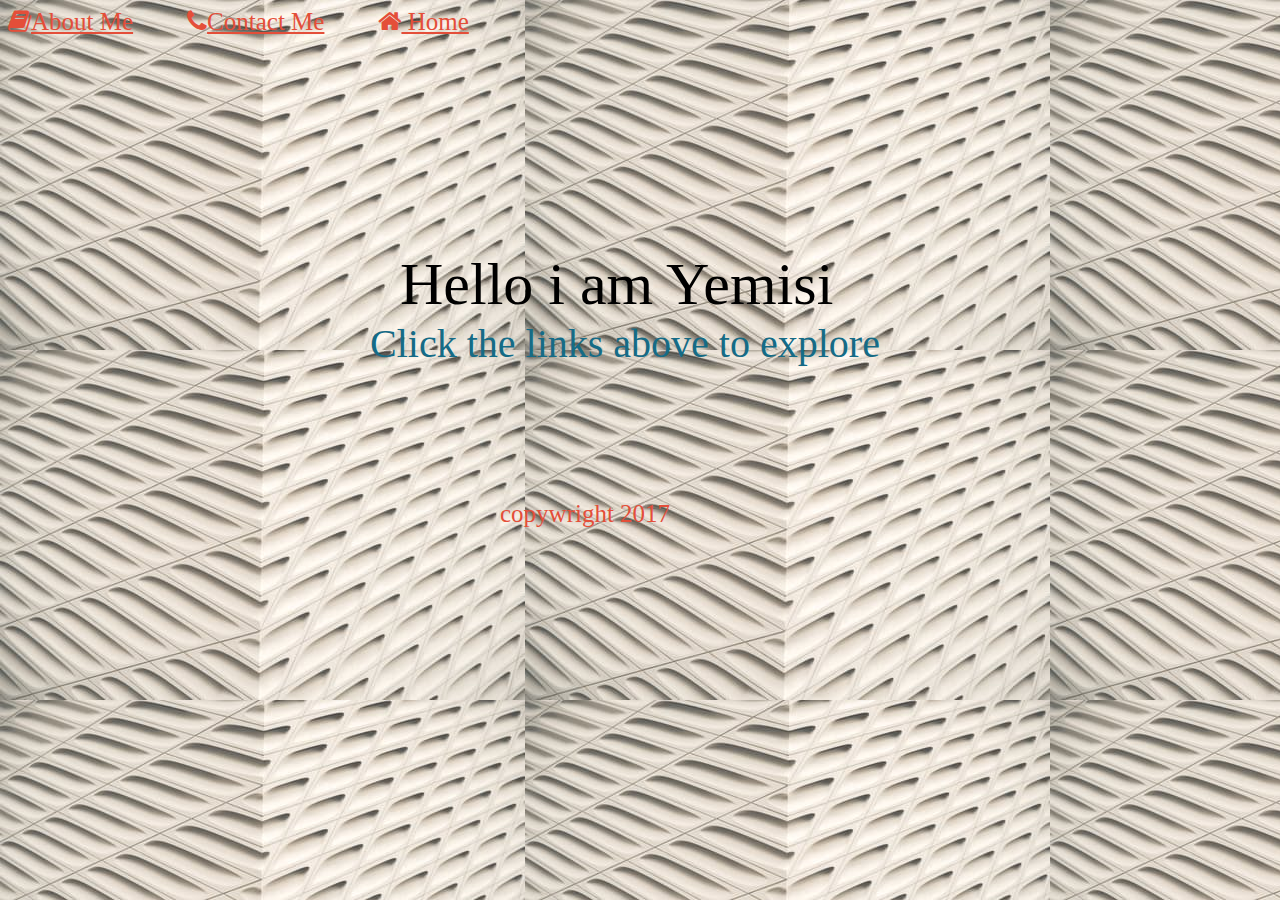
<file: index.html>
<html>
<title>Home</title>
<link rel="stylesheet" href="css/details.css" media="screen"  charset="utf-8">
    <link rel="stylesheet" href="fonts\font-awesome.min.css" media="screen" title="no title" charset="utf-8">
<body class= "wrapper">
<div class="homes">
  <a href=Aboutme.html><span class="fa fa-book"></span>About Me</a>
  <a href="contactme.html"><span class="fa fa-phone"></span>Contact Me</a>
  <a href="#"> <span class="fa fa-home"></span>  Home</a></div>
<div class="greet">Hello i am Yemisi </div>
<div class="greet2 ">Click the links above to explore </div>

<footer class="footer">copywright 2017</footer>

</body>
</file>
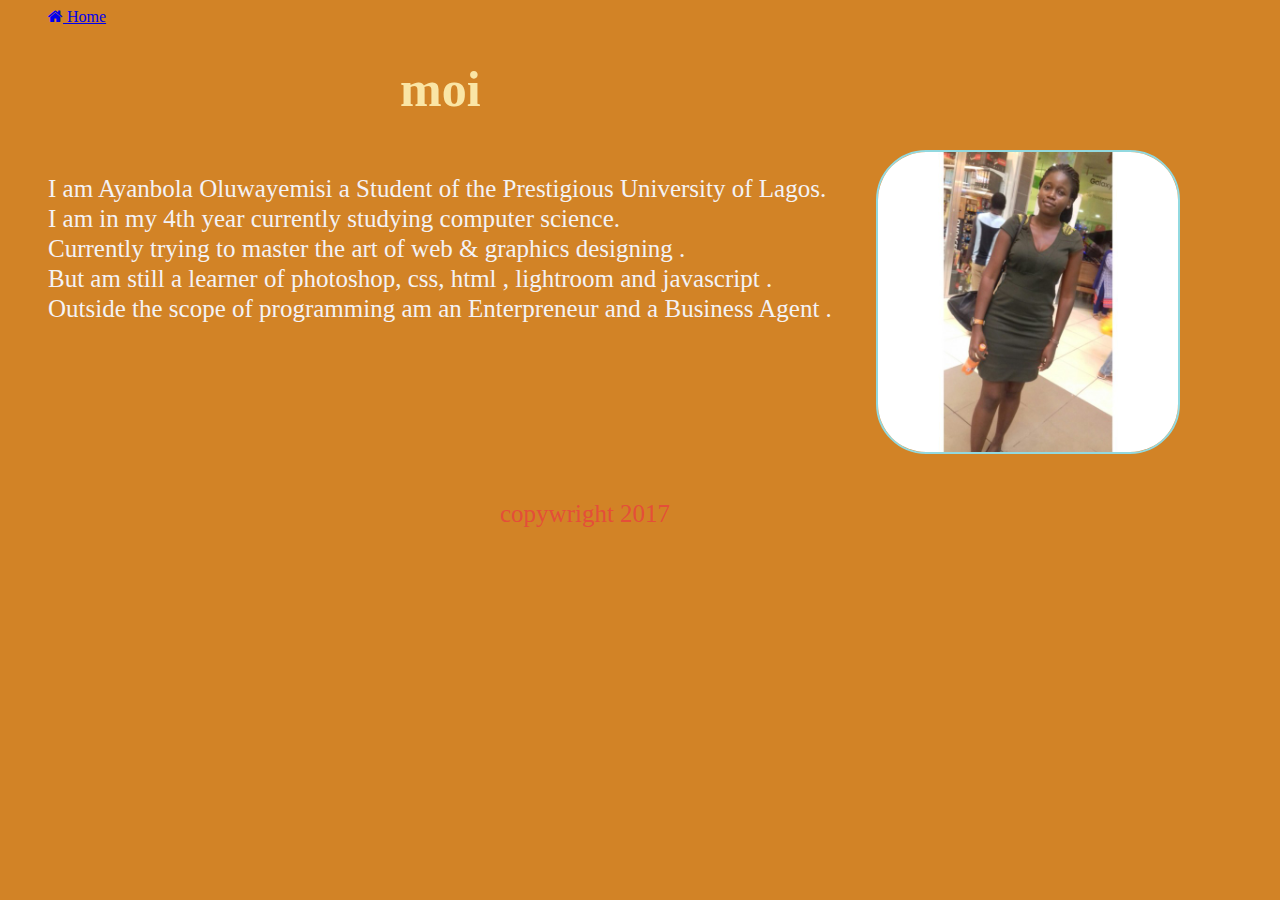
<file: Aboutme.html>
<html>
<title>About me</title>
<link rel="stylesheet" href="css/details.css" media="screen"  charset="utf-8">
    <link rel="stylesheet" href="fonts\font-awesome.min.css" media="screen" title="no title" charset="utf-8">

<body class = "part">
<div><ul class="navi">

 <a href=index.html> <span class="fa fa-home"></span>  Home</a></li>
 <header ><h1 class="abt"> moi </h1></header>
 <p class= "meme"> I am Ayanbola Oluwayemisi a Student of the Prestigious University of Lagos.</p>
 <p class= "meme1">I am in my 4th year currently studying computer science.  </p>
 <p class= "meme2">Currently trying to master the art of web & graphics designing .  </p>
  <p class= "meme3">But am still a learner of photoshop, css, html , lightroom and javascript .  </p>
  <p class= "meme4">Outside the scope of programming am an Enterpreneur and a Business Agent .  </p>


  </ul>
 </div>
<div class="content">
  <div class="main">

  </div>
  <div class="pic">
  <img src="img/Yemisi Lag 20161001_113721.jpg" alt="" />

  </div>

</div>

</body>

<footer class="footer">
  copywright 2017
</footer>





</html>
</file>
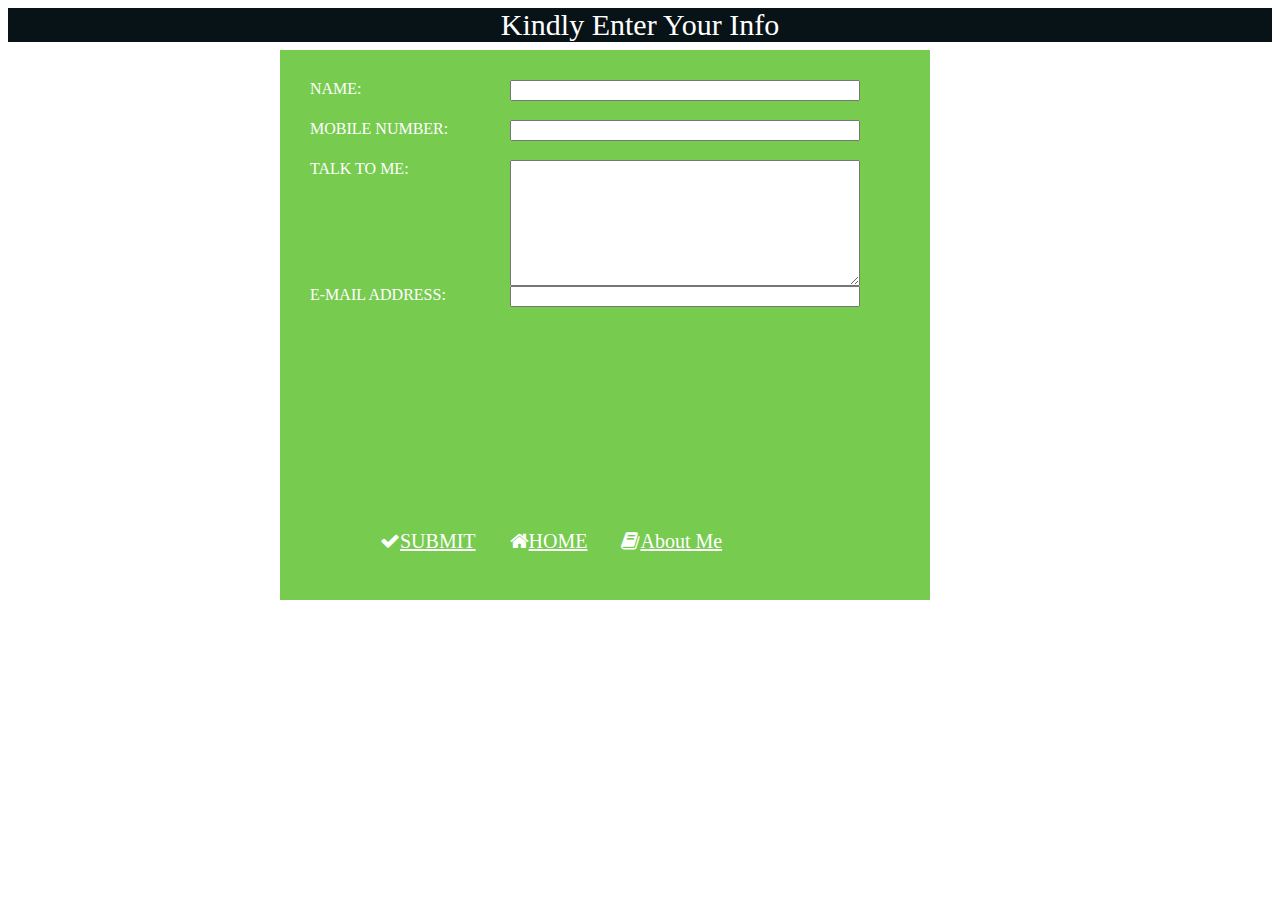
<file: contactme.html>
<html>
<title>details</title>
<link rel="stylesheet" href="css/contactme.css" media="screen"  charset="utf-8">
    <link rel="stylesheet" href="fonts\font-awesome.min.css" media="screen" title="no title" charset="utf-8">
<body class ="olowo">
<div id ="olowo">

<header class ="headerr"> Kindly Enter Your Info
</header>

<div class="container">

  <div class="input_group">
    <label for="NAME" class="clear" > NAME:</label>
    <input type="text" name="NAME" id= "NAME"class="input_cont">
  </div>

  <div class="input_group">
    <label for="MOBILE NUMBER" class="clear" >MOBILE NUMBER:</label>
    <input type="text" name="MOBILE NUMBER" id="MOBILE NUMBER" class="input_cont">
  </div>

  <div class="input_group">
    <label for="NAME" class="clear" > TALK TO ME: </label>
    <textarea name="name" rows="8" cols="46" class="input_cont"></textarea>
  </div>

  <div class="input_group">
    <label for="E-MAIL ADDRESS" class="ogaju" >E-MAIL ADDRESS:</label>
    <input type="text"  name="E-MAIL ADDRESS" id="E-MAIL ADDRESS" class="input_cont">
  </div>


    <nav>
      <a href=index.html><span class="fa fa-check"></span>SUBMIT</a>
        <a href=index.html><span class="fa fa-home"></span>HOME</a>

        <a href=Aboutme.html><span class="fa fa-book"></span>About Me</a>
    </nav>
  </div>

</div>
</body>
<footer>

</footer>
</html>
</file>
<file: css/details.css>
.home{
  background: rgb(99, 232, 196);
  width: 800px;
  height: 500px;
  margin: 0 auto;


}
.input_group{
  padding-left: 20px;
  font-size: 20px;
  color: white;
  padding-top: 20px;
}
.input_cont{
width:400px;

}
.link {

  padding-top: 100px;
  padding-left: 50px;
}
.link a{

  padding-left: 30px;
  font-size: 30px;
}
.part{
  background: rgb(210, 131, 38);
}

.pic img{
  position: absolute;
  border-radius: 50px;
  right: 100px;
  top:150px;
  float: right;
  width:300px;
  border: 2px solid rgb(146, 217, 224);
  height: 300px;


}
.abt{
  font-size: 50px;
  color: rgb(250, 229, 165);
  position: absolute;
  left:400px;
}
.meme{
  color: rgb(244, 242, 245);
  font-size: 25px;
  position: absolute;
  top: 150px;
}
.meme1{
  color: rgb(244, 242, 245);
  font-size: 25px;
  position: absolute;
  top: 180px;

}
.meme2{
  color: rgb(244, 242, 245);
  font-size: 25px;
  position: absolute;
  top: 210px;

}
.meme3{
  color: rgb(244, 242, 245);
  font-size: 25px;
  position: absolute;
  top: 240px;

}
.meme4{
  color: rgb(244, 242, 245);
  font-size: 25px;
  position: absolute;
  top: 270px;

}

.footer{color: rgb(244, 242, 245);
font-size: 25px;
position: absolute;
top: 500px;
left:500px;


}
.wrapper{
background-image: url(../img/pexels-photo-38132.jpeg);
}
.homes a{
  color:rgb(228, 78, 57);
  font-size: 25px;
  padding-right: 50px;

}
.greet{
  font-size: 60px;
  position: absolute;
  top:250px;
  left:400px;

}
.footer{
  color: rgb(228, 78, 57);
}
.greet2{
  font-size: 40px;
  position: absolute;
  top:320px;
  left:370px;
  color: rgb(21, 107, 134);
</file>
<file: css/contactme.css>
*{
  background-position;
  font-style: normal;

}
 nav{
   margin-top: 320px;
   padding-left: 100px;

 }
nav a{
  font-size: 20px;
    color:white;
    padding-right: 30px;
}

.input_cont{
  width: 350px;
  float: left;
}

.clear{
  float: left;
  clear: left;
  width: 200px;
}
.ogaju{
  float: left;
  clear: left;
  width: 200px;
}

.input_group{
    margin: 20px;
    padding: 10px;
    color: rgb(255, 255, 255);
}



.container{
  background:rgb(119, 203, 79);
  height: 550px;
  width:650px;
  position: absolute;
  right:350px;

  top: 50px;

}
.topleft{
  padding: 20px;
  font-size: 20px;
  color:rgb(12, 36, 35);

}
.headerr{
  background:rgb(7, 19, 23) ;
  text-align: center;
  font-size: 30px;
  color: rgb(255, 255, 255);
}
</file>
